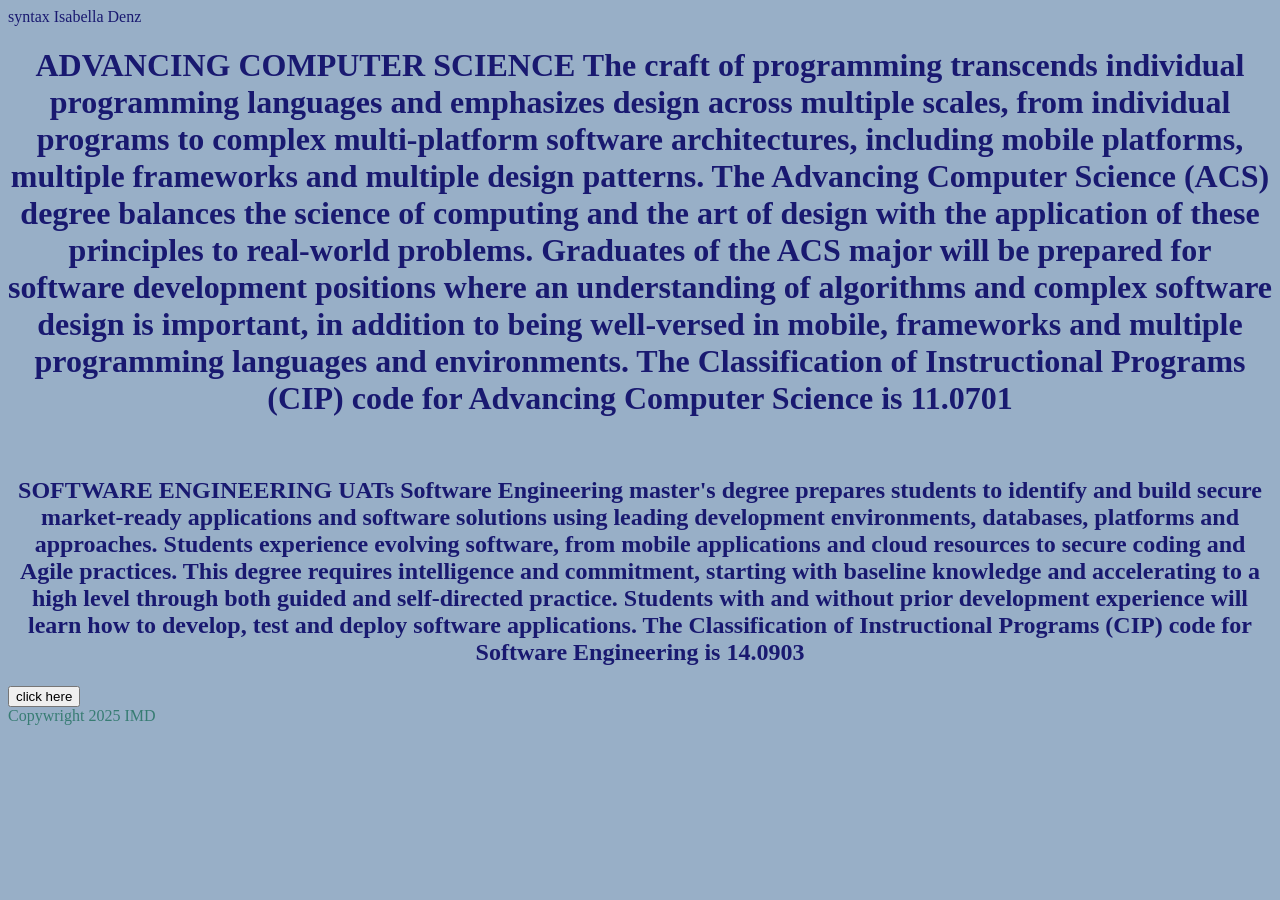
<file: boards.HTML>
syntax Isabella Denz <!--this is a HTML comment-->
<!--Isabella Marie Denz, CSC102, Advancing Computer Science and Software Engineering-->
 

    <!--My First dual major for a Bachelors in Advancing Computer Science-->
    <body style="background-color: #98AFC7; color:midnightblue ;">

     <h1> <center> ADVANCING COMPUTER SCIENCE

        The craft of programming transcends individual programming languages and emphasizes design across multiple scales, from 
      individual programs to complex multi-platform software architectures, including mobile platforms, multiple frameworks and 
      multiple design patterns. The Advancing Computer Science (ACS) degree balances the science of computing and the art of 
      design with the application of these principles to real-world problems. Graduates of the ACS major will be prepared for 
      software development positions where an understanding of algorithms and complex software design is important, in addition 
      to being well-versed in mobile, frameworks and multiple programming languages and environments. The Classification of 
      Instructional Programs (CIP) code for Advancing Computer Science is 11.0701
    </h1> </center>

<br>


<!--This is my second major for a Masters in Software Engineering-->
    <h2> <center>  SOFTWARE ENGINEERING

    UATs Software Engineering master's degree prepares students to identify and build secure market-ready applications and 
software solutions using leading development environments, databases, platforms and approaches. Students experience 
evolving software, from mobile applications and cloud resources to secure coding and Agile practices. This degree requires 
intelligence and commitment, starting with baseline knowledge and accelerating to a high level through both guided and self-directed practice. Students with and without prior development experience will learn how to develop, test and deploy software 
applications. The Classification of Instructional Programs (CIP) code for Software Engineering is 14.0903
</h2> </center>

</body>
<a href="https://www.uat.edu/media/UAT_Catalog_2024_V2.pdf/"></a>
<button>
    click here
</button>
<br>
   <footer style="color: rgb(55, 124, 115);">
    Copywright 2025 IMD
   </footer>
</file>
